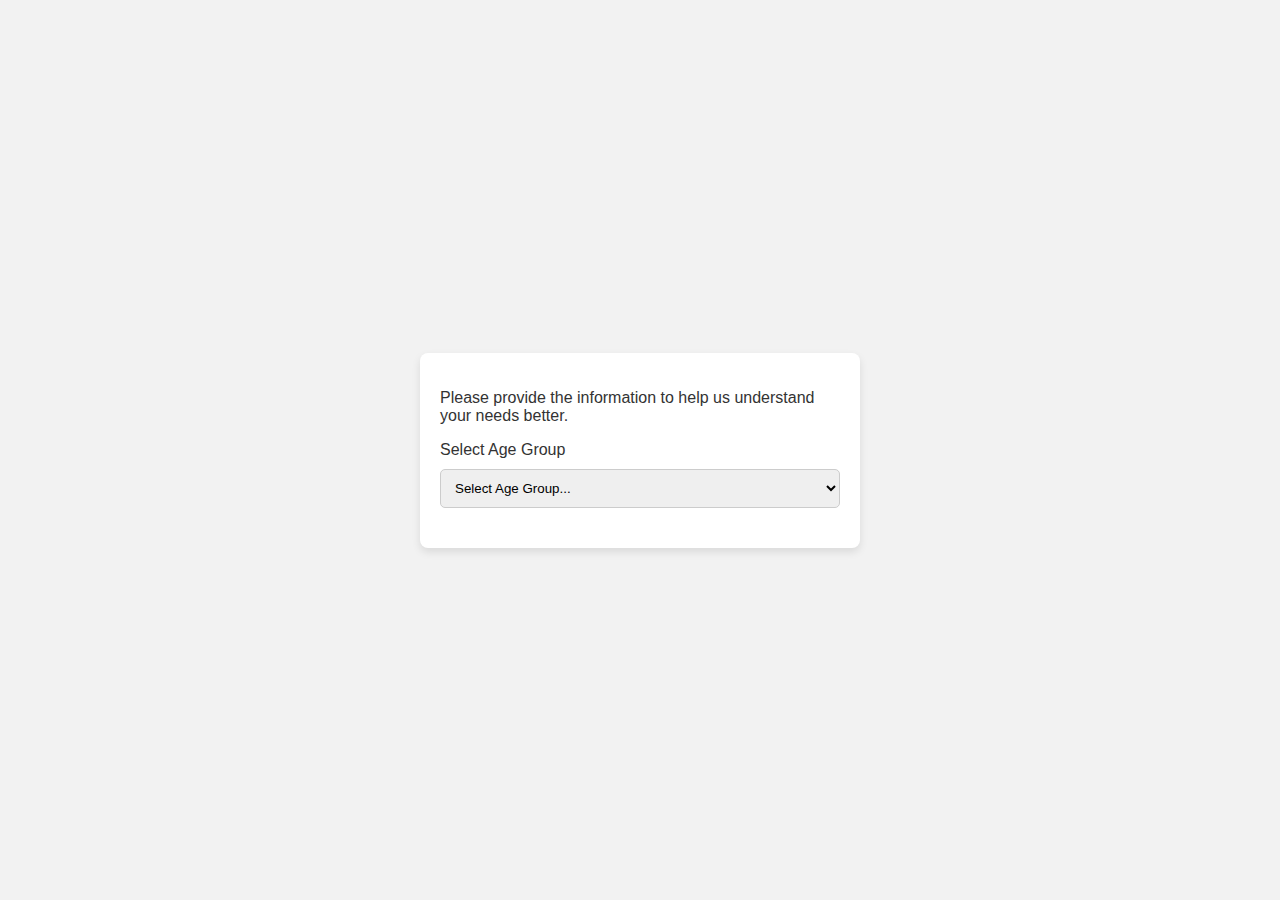
<file: form.html>
<!DOCTYPE html>
<html lang="en">
<head>
    <meta charset="UTF-8">
    <meta name="viewport" content="width=device-width, initial-scale=1.0">
    <title>Laundry Marketplace Survey</title>
    <style>
        body {
            font-family: 'Arial', sans-serif;
            background-color: #f2f2f2;
            color: #333;
            display: flex;
            justify-content: center;
            align-items: center;
            height: 100vh;
            margin: 0;
        }

        .container {
            width: 400px;
            background: white;
            padding: 20px;
            border-radius: 8px;
            box-shadow: 0 4px 8px rgba(0, 0, 0, 0.1);
        }

        .form-group {
            margin-bottom: 15px;
        }

        label {
            display: block;
            margin-bottom: 5px;
        }

        input, select {
            width: 100%;
            padding: 10px;
            margin: 5px 0;
            border: 1px solid #ccc;
            border-radius: 5px;
        }

        button {
            padding: 10px 15px;
            background-color: #7A55DB;
            color: white;
            border: none;
            border-radius: 5px;
            cursor: pointer;
        }

        button:hover {
            background-color: #6442bb;
        }

        .hidden {
            display: none;
        }
    </style>
</head>
<body>

<div class="container">

    <p>Please provide the information to help us understand your needs better.</p>

    <!-- Age selection -->
    <div class="form-group">      
        <label for="age">Select Age Group</label>
        <select id="age" required>
            <option value="">Select Age Group...</option>
            <option value="below14">Below 14</option>
            <option value="15-17">15-17</option>
            <option value="18-25">18-25</option>
            <option value="26-35">26-35</option>
            <option value="36-45">36-45</option>
            <option value="46-60">46-60</option>
            <option value="60+">60+</option>
        </select>
    </div>

    <!-- Service or client section -->
    <div id="serviceOrClientSection" class="hidden form-group">
        <label for="role">Are you a customer or a service provider?</label>
        <select id="role" required>
            <option value="">Select your role...</option>
            <option value="customer">Customer</option>
            <option value="provider">Service Provider</option>
        </select>
    </div>

    <!-- Customer Section -->
    <div id="customerSection" class="hidden">
        <h4>Customer Section</h4>
        <div class="form-group">
            <label for="laundryNeeds">What are your key laundry needs? (Select all that apply)</label>
            <select id="laundryNeeds" multiple required>
                <option value="washing">Washing</option>
                <option value="drying">Drying</option>
                <option value="ironing">Ironing</option>
                <option value="stain-removal">Stain Removal</option>
                <option value="folding">Folding</option>
                <option value="dry-cleaning">Dry Cleaning</option>
                <option value="pickup-delivery">Pick-up and Delivery</option>
            </select>
            <small>Select multiple options by holding down Ctrl (Windows) or Command (Mac) while clicking.</small>
        </div>
        
        <div class="form-group">
            <label for="laundryFrequency">How often do you use laundry services?</label>
            <select id="laundryFrequency">
                <option value="">Select...</option>
                <option value="weekly">Weekly</option>
                <option value="bi-weekly">Bi-weekly</option>
                <option value="monthly">Monthly</option>
                <option value="occasionally">Occasionally</option>
            </select>
        </div>
        <div class="form-group">
            <label for="budget">What is your budget for laundry services?</label>
            <input type="number" id="budget" placeholder="Enter your budget">
        </div>
        <div class="form-group">
            <label for="paymentMethod">Preferred Payment Method:</label>
            <select id="paymentMethod">
                <option value="">Select...</option>
                <option value="credit-card">Credit Card</option>
                <option value="cash">Cash</option>
                <option value="mobile">Mobile Payment</option>
            </select>
        </div>
    </div>

    <!-- Service Provider Section -->
    <div id="providerSection" class="hidden">
        <h4>Service Provider Section</h4>
        <div class="form-group">
            <label for="services">What services do you provide?</label>
            <select id="services" required>
                <option value="wash-fold">Wash and Fold</option>
                <option value="dry-cleaning">Dry Cleaning</option>
                <option value="pickup-delivery">Pick-up and Delivery</option>
                <option value="all">All of the above</option>
            </select>
        </div>
        <div class="form-group">
            <label for="charges">How much do you charge per kg of clothes?</label>
            <select id="charges" name="fees" required>
                <option value="">Select a price range...</option>
                <option value="100">Less than Ksh 100 per kg</option>
                <option value="200">Ksh 100 - Ksh 200 per kg</option>
                <option value="300">Ksh 200 - Ksh 300 per kg</option>
                <option value="400">Ksh 300 - Ksh 400 per kg</option>
                <option value="500">Ksh 400 - Ksh 500 per kg</option>
                <option value="600">Ksh 500 - Ksh 600 per kg</option>
                <option value="800">Ksh 600 - Ksh 800 per kg</option>
                <option value="1000">More than Ksh 800 per kg</option>
            </select>
        </div>
        <div class="form-group">
            <label for="availability">What is your availability?</label>
            <select id="availability">
                <option value="">Select availability...</option>
                <option value="weekdays">Weekdays</option>
                <option value="weekends">Weekends</option>
                <option value="both">Both</option>
            </select>
        </div>
        <div class="form-group">
            <label for="pickupDrop">Do you offer pick-up and drop services?</label>
            <select id="pickupDrop">
                <option value="">Select...</option>
                <option value="yes">Yes</option>
                <option value="no">No</option>
            </select>
        </div>
        <div id="extraChargesSection" class="hidden form-group">
            <label for="extraCharges">Do you charge extra for pick-up and drop?</label>
            <select id="extraCharges">
                <option value="">Select...</option>
                <option value="yes">Yes</option>
                <option value="no">No</option>
            </select>
        </div>
        <div id="socialSection" class="hidden form-group">
            <label for="website">Do you have a website or social handle?</label>
            <input type="text" id="website" placeholder="Enter your website or social handle">
        </div>
    </div>

    <button id="submitButton" class="hidden">Submit</button>
</div>

<script>
    document.getElementById('age').addEventListener('change', function() {
        var ageGroup = this.value;
        if (ageGroup === "below14") {
            alert('Sorry, you are too young to participate.');
        } else if (ageGroup === "15-17") {
            alert('Sorry, this survey is for adults only.');
        } else {
            document.getElementById('serviceOrClientSection').classList.remove('hidden');
        }
    });

    document.getElementById('role').addEventListener('change', function() {
        var role = this.value;
        if (role === "customer") {
            document.getElementById('customerSection').classList.remove('hidden');
            document.getElementById('providerSection').classList.add('hidden');
            document.getElementById('submitButton').classList.remove('hidden');
        } else if (role === "provider") {
            document.getElementById('providerSection').classList.remove('hidden');
            document.getElementById('customerSection').classList.add('hidden');
            document.getElementById('submitButton').classList.remove('hidden');
        }
    });

    document.getElementById('pickupDrop').addEventListener('change', function() {
        var pickupDrop = this.value;
        if (pickupDrop === "yes") {
            document.getElementById('extraChargesSection').classList.remove('hidden');
            document.getElementById('socialSection').classList.remove('hidden');
        } else {
            document.getElementById('extraChargesSection').classList.add('hidden');
            document.getElementById('socialSection').classList.remove('hidden');
        }
    });
</script>

</body>
</html>
</file>
